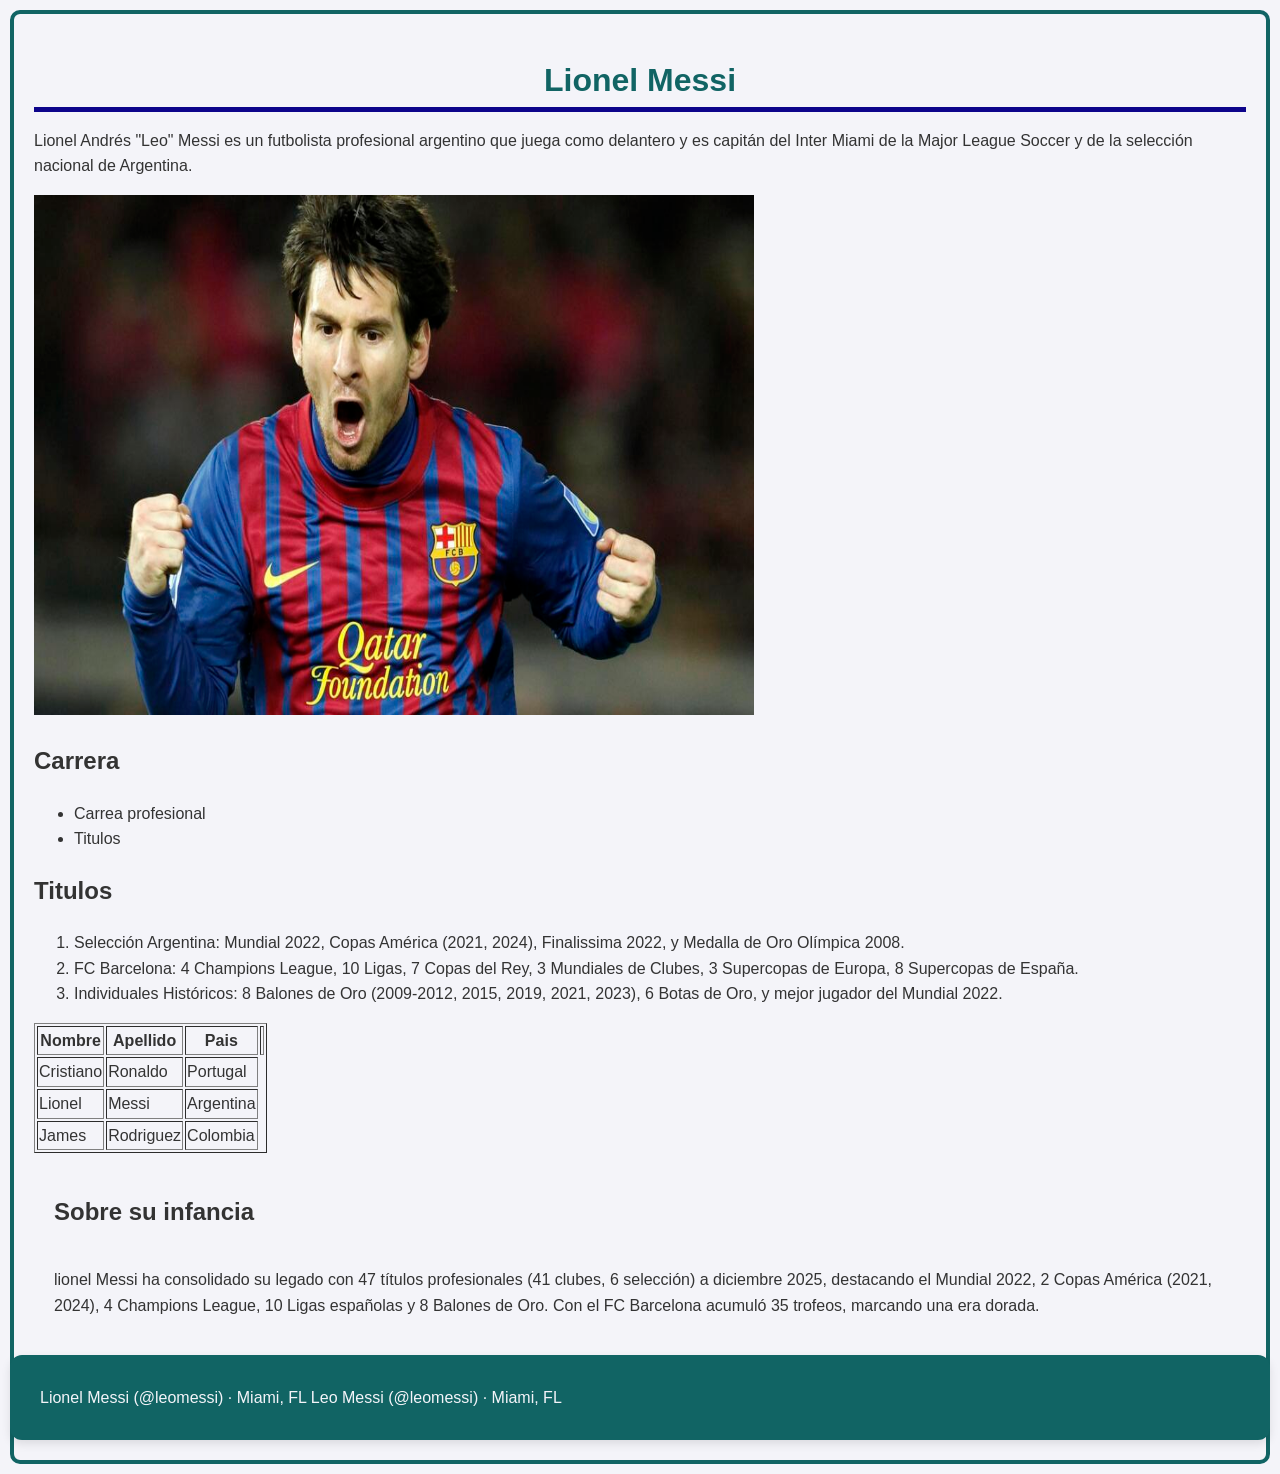
<file: html/BiografiaMessi.html>
<!DOCTYPE html>

<html>
	<head>
        	<title>    
                *Biografia Lionel*
        	</title>
			<link rel="stylesheet" href="./../Static/css/estilos2.css">
	</head>

	<Body class="Color2">
     		<header>

		<h1> Lionel Messi

		</h1>

		<p> 
			Lionel Andrés "Leo" Messi es un futbolista profesional argentino que juega como delantero y es capitán del Inter Miami de la Major League Soccer y de la selección nacional de Argentina.
		</p>
			<img src="./../Static/Imagenes/Messi.jpg" width="720" height="520" alt="Imagen">

		<h2> Carrera	

		</h2>
		<ul>
			<li> Carrea profesional </li>
			<li> Titulos </li>
		</ul>

		<h2> Titulos	

		</h2>
	

		<ol type="1">

			<li> Selección Argentina: Mundial 2022, Copas América (2021, 2024), Finalissima 2022, y Medalla de Oro Olímpica 2008.</li>
			<li> FC Barcelona: 4 Champions League, 10 Ligas, 7 Copas del Rey, 3 Mundiales de Clubes, 3 Supercopas de Europa, 8 Supercopas de España.</li>
			<li> Individuales Históricos: 8 Balones de Oro (2009-2012, 2015, 2019, 2021, 2023), 6 Botas de Oro, y mejor jugador del Mundial 2022.</li>
			
		</ol>

		<table border="1">
			<tr>
				<th> Nombre  </th>
				<th> Apellido </th>
				<th> Pais </th>
				<th>  </th>
			</tr>

			<tr>
				<td> Cristiano </td>
				<td> Ronaldo   </td>
				<td> Portugal  </td>
			</tr>
			<tr>	
				<td> Lionel  </td>
				<td> Messi  </td>
				<td> Argentina </td>
			</tr>

			<tr>	
				<td> James  </td>
				<td> Rodriguez  </td>
				<td> Colombia  </td>
			</tr>
		</table>


        	</header>
	</Body>

	<section>
		<h2>
		Sobre su infancia
		</h2>
		<p>
			lionel Messi ha consolidado su legado con 47 títulos profesionales (41 clubes, 6 selección) a diciembre 2025, destacando el Mundial 2022, 2 Copas América (2021, 2024), 4 Champions League, 10 Ligas españolas y 8 Balones de Oro. Con el FC Barcelona acumuló 35 trofeos, marcando una era dorada.
		</p>


	</section>


	<footer class="container">
		<span>
			Lionel Messi (@leomessi) · Miami, FL
		</span>

	<span>
		Leo Messi (@leomessi) · Miami, FL
	</span>	

	</footer>

	
</html>
</file>
<file: Static/css/estilos2.css>
body {
  background-color: #0199ff;
  margin: 0;
  font-family: Arial, sans-serif;
}

/*Cambiar estilo de titulo*/
.CambioTitulo {
    font-family: 'Arial', sans-serif;
    font-size: 40px;
    color: #000000;
    text-align: center;
    font-weight: bold;
    text-shadow: 2px 2px 4px rgba(0,0,0,0.3);
    text-wrap: balance; /* Distribuye el texto uniformemente */
    border-radius: 10%;
}

.Cambio_De_Fuente {
    font-family: cursive;
    font-size: 120%;
}
.Color2 {
    background-color: #f4f4f9;
    color: #333;
    line-height: 1.6;
    display: flex;
    flex-direction: column;
    align-items: center;
    padding: 20px;
    border:     4px solid #116464; /* Borde negro solido de 2 pixiles */
    border-radius: 10px 10px 10px 10px;
    margin: 10px;
    `}

    h1 {
    color: #2c3e50;
    margin-bottom: 2px;
    border-bottom: 5px solid #0d048b;
    text-align: center;
    `}

/* 4. Estilo de un contenedor o tarjeta */
.container {
    background: #116464;
    color: #f4f4f9;
    padding: 30px;
    border-radius: 12px;
    box-shadow: 0 4px 10px rgba(0,0,0,0.1);
    max-width: 1200px;
    width: 100%;
}

 /* Estilo cuando el mouse pasa por encima */
h1 {
            color: #116464; /* Color inicial */
            transition: color 0.3s ease; /* Transición suave */
            cursor: pointer; /* Cambia el cursor al pasar */  
 }

h1:hover {
            color: rgb(251, 255, 0); /* Color al pasar el cursor */
        }

        .boton {
            color: #116464; 
            transition: color 0.3s ease; 
            cursor: pointer; 
 }

        .boton:hover {
            color: rgb(255, 0, 0);
        }

section {
    background-color: #f4f4f9;
    color: #333;
    line-height: 1.6;
    display: flex;
    flex-direction: column;
    padding: 20px;
    }

 /* Estilos para móviles */
  @media (max-width: 600px) {
    .Color2 { background-color: #116464; }

  }
</file>
